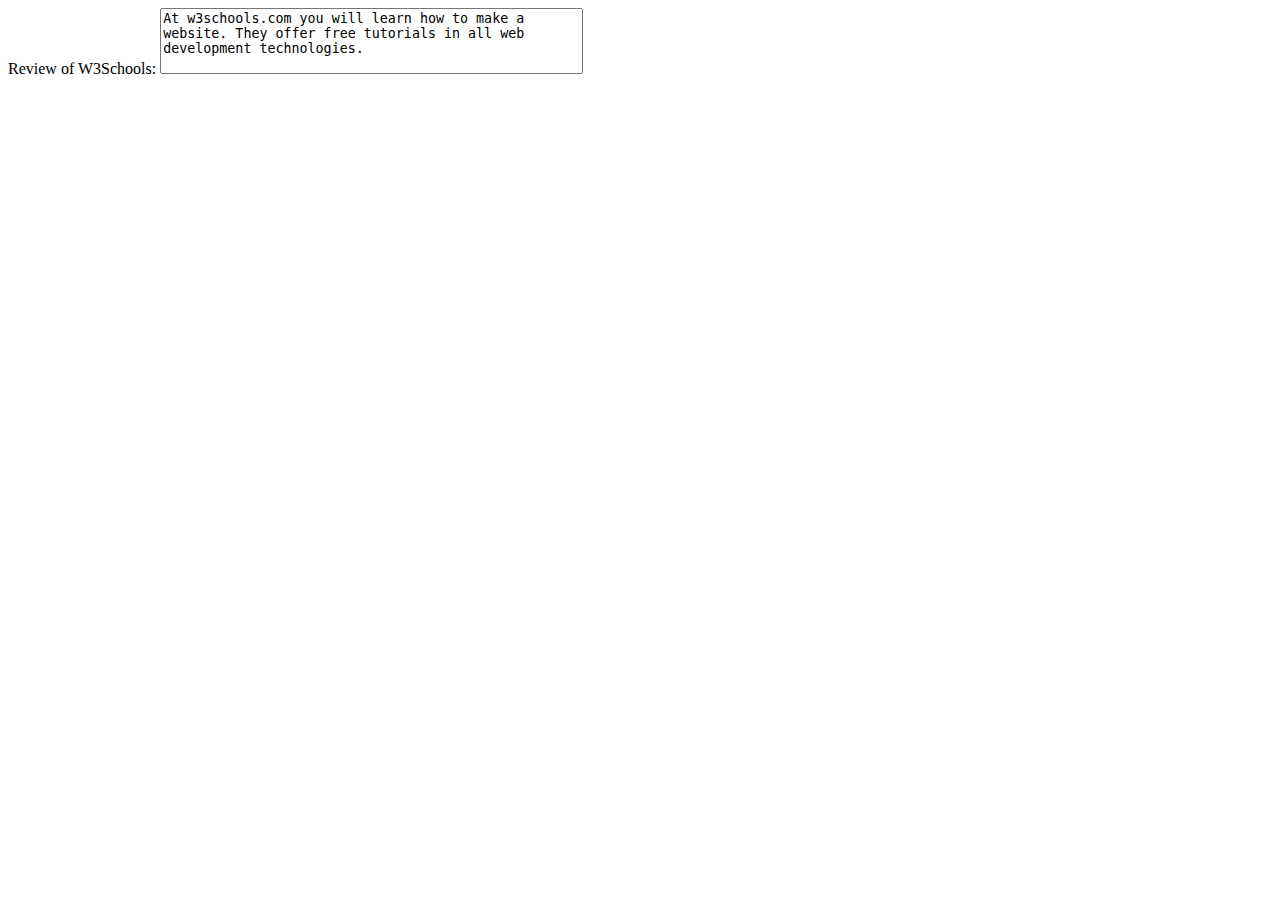
<file: ff.html>
<html>
<head>
<style>
textarea {
  resize: none;
}
</style>
</head>
<body>

<label for="w3review">Review of W3Schools:</label>

<textarea id="w3review" name="w3review" rows="4" cols="50">
At w3schools.com you will learn how to make a website. They offer free tutorials in all web development technologies.
</textarea>

</body>
</html>
</file>
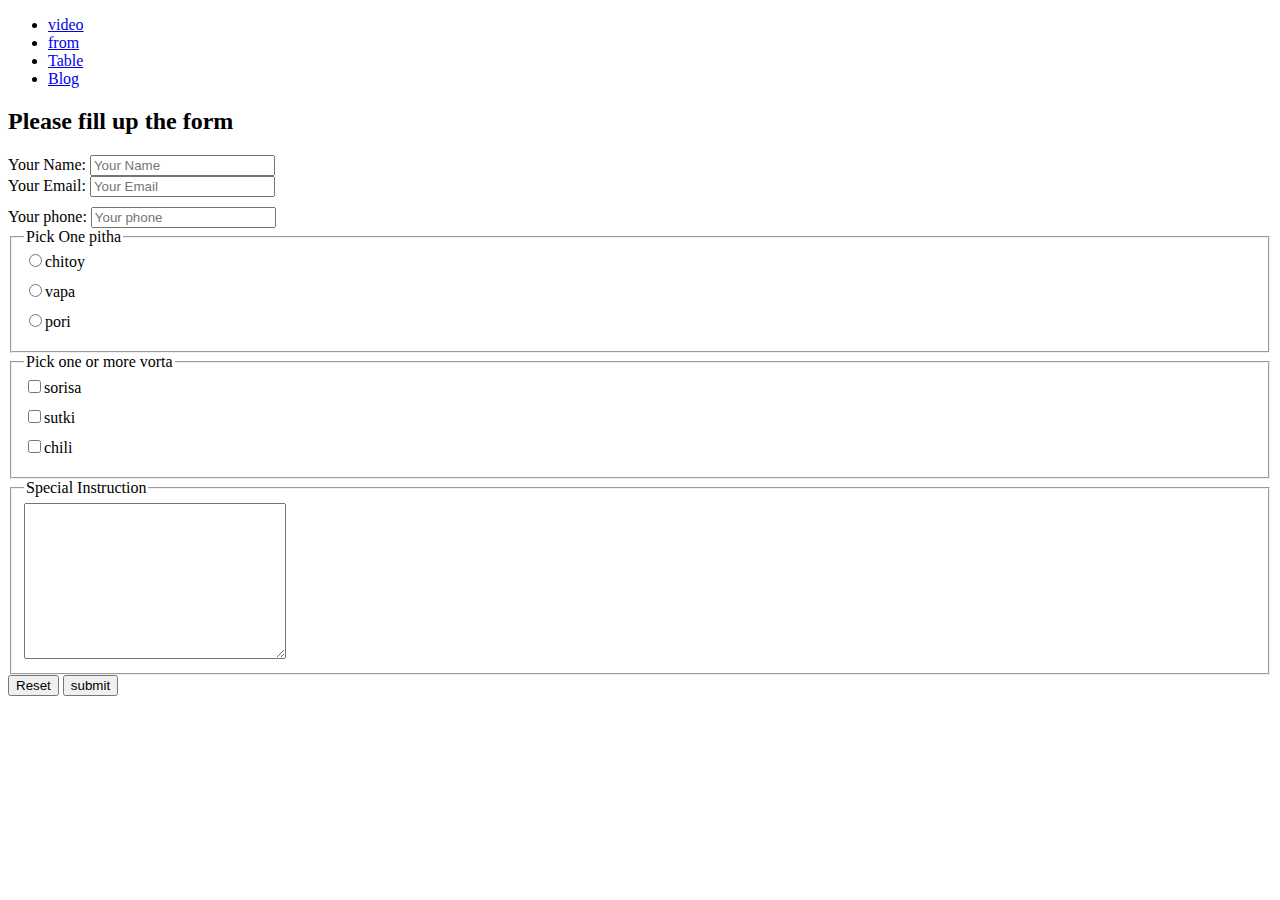
<file: from.html>
<!DOCTYPE html>
<html lang="en">
<head>
    <meta charset="UTF-8">
    <meta name="viewport" content="width=device-width, initial-scale=1.0">
    <title>Jamal Er Ma er pitha ghor</title>
    <style>
        label{
            display:block;
            margin-bottom:10px;
        }
    </style>
</head>
<body>
    <header>
        <nav>
            <ul>
                <li><a href="video.html">video</a> </li>
                <li><a href="from.html">from</a> </li>
                <li><a href="table.html">Table </a> </li>
                <li> <a href="blogs.html">Blog</a> </li>
            </ul>
        </nav>
    </header
    <header>

    </header>
    <main>
        <section>
            <h2>Please fill up the form</h2>
            <form>
                <label for="name">Your Name:
                    <input id="name" type=""
                    placeholder="Your Name"
                </label>
                <label for="email">Your Email:
                    <input type="email" name="" id="email"
                    placeholder="Your Email">
                </label>
                <label for="phone"> Your phone:
                    <input type="text" id="phone" placeholder="Your phone"
                </label>

                <fieldset>
                    <legend>Pick One pitha</legend>
                    <label for="chitoy">
                        <input type="radio"
                        name="pitha" id="chitoy">chitoy
                    </label>
                    <label for="vapa">
                        <input type="radio"
                    name="pitha" id="vapa">vapa
                        
                    </label>
                    <label for="pori">
                        <input type="radio" name="pitha" id="pori">pori

                    </label>

                </fieldset>
                <fieldset>
                    <legend>Pick one or more vorta</legend>
                    <label for="sorisa">
                        <input type="checkbox" name="vorta" id="sorisa">sorisa

                    </label>
                    <label for="sutki">
                        <input type="checkbox" name="sutki" id=" sutki">sutki
                    </label>
                    <label for="chili">
                    <input type="checkbox"
                    name="chili" id="chili">chili
                    </label>
                </fieldset>
                <fieldset>
                    <legend> Special Instruction</legend>
                    <textarea name="" id="" cols="30" rows="10"></textarea>

            </form>

        </fieldset>
        <input type="reset" value="Reset">
        <input type="submit" value="submit">
        </section>
         
    </main>
    <footer>

    </footer>
    
</body>
</html>
</file>
